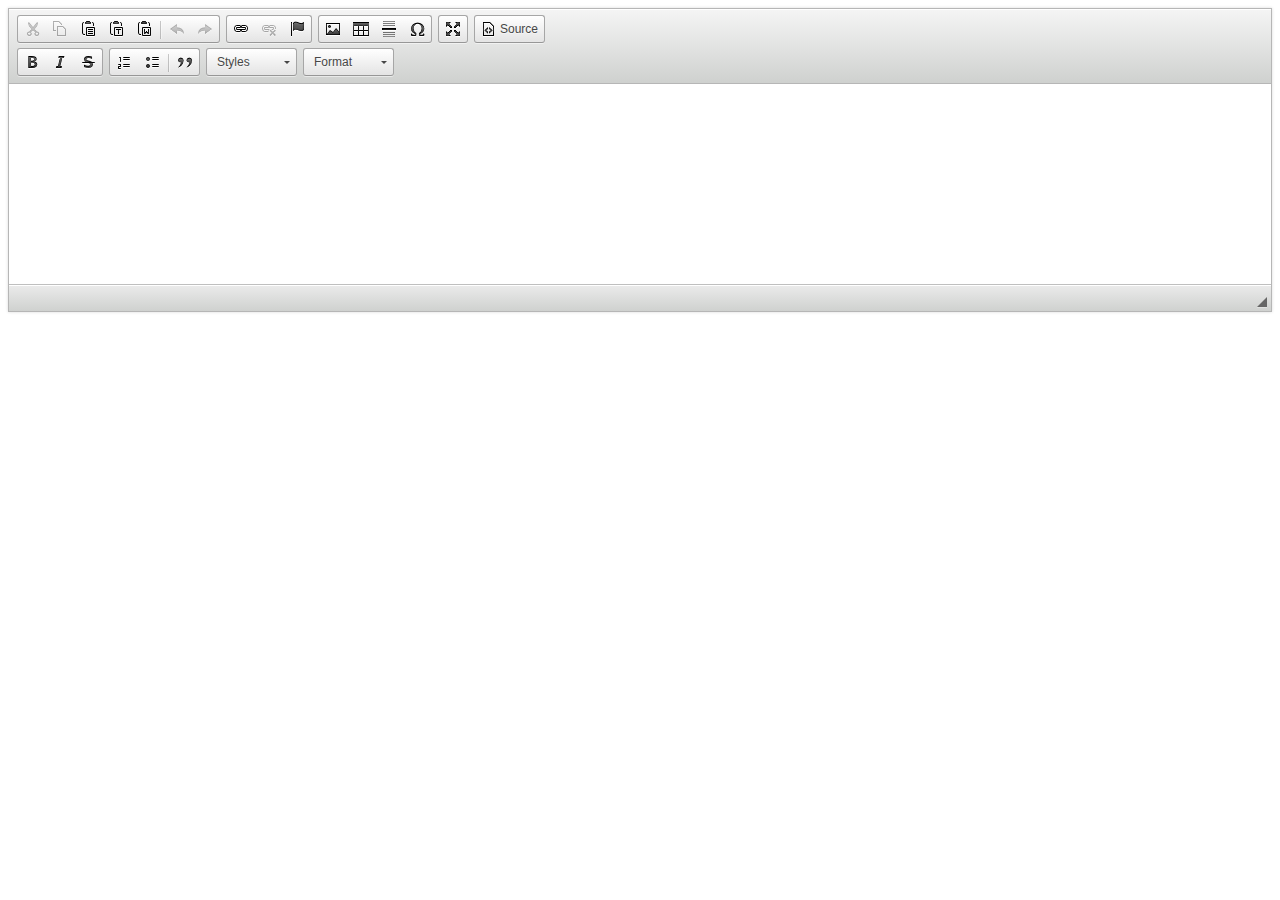
<file: web/editorTest.html>
<!DOCTYPE html>
<html lang="en">
<head>
    <meta charset="UTF-8">
    <title></title>
    <script src="CKEditor/ckeditor.js"></script>
</head>
<body>

<form>
    <textarea name="editor" id="editor" rows="10" cols="80">
    </textarea>
    <script>
        CKEDITOR.replace( 'editor');
    </script>
</form>

</body>
</html>
</file>
